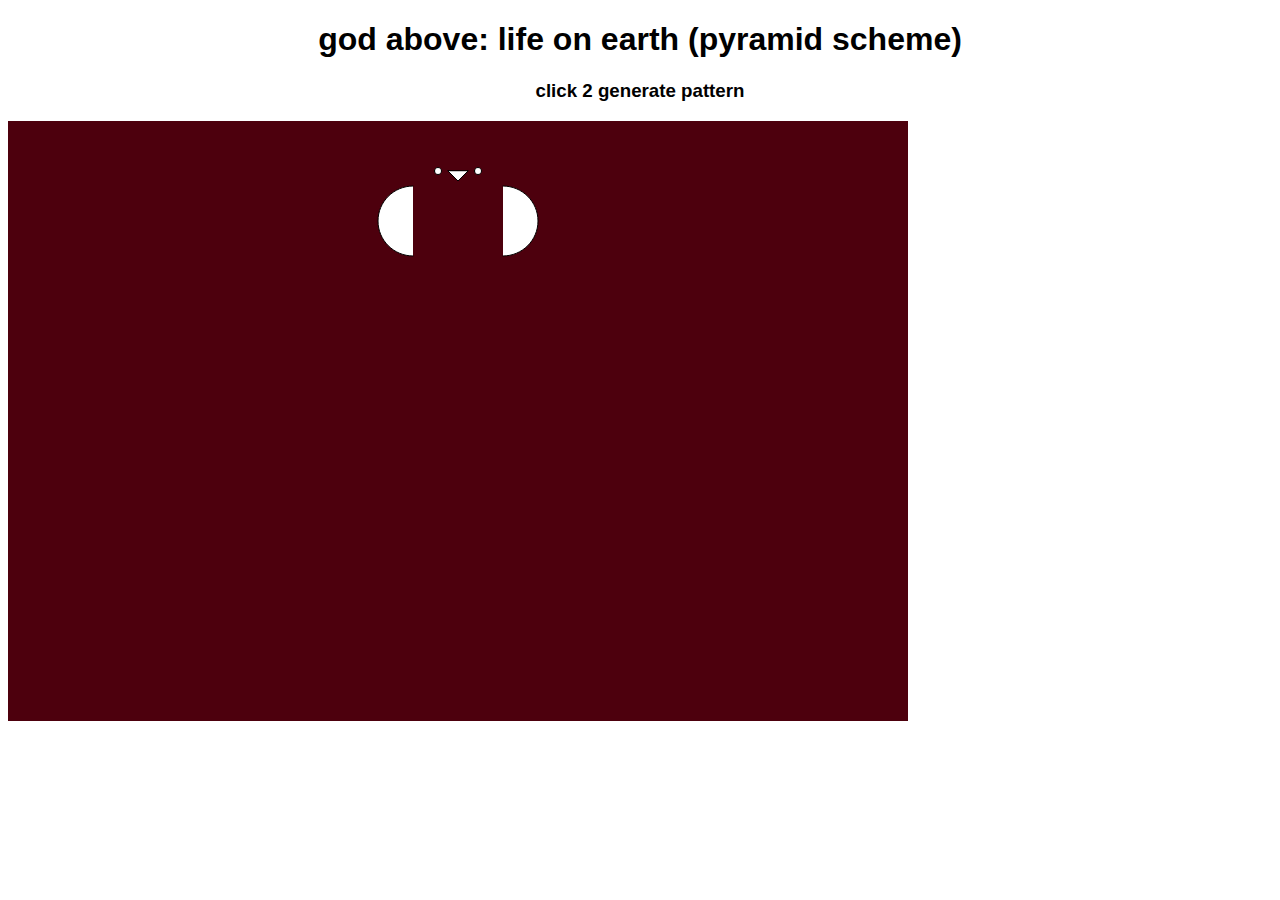
<file: patterns/index.html>
<!DOCTYPE html>
<html>
  <head>
    <meta charset="UTF-8">
    <title>maryam kassim | patterns</title>
      <style>h1,h3{font-family:sans-serif;text-align:center;padding:0;}</style>
  </head>
  <body>
    <script src="p5.min.js"></script>
	<script src="sketch.js"></script>
      <h1>god above: life on earth (pyramid scheme)</h1>
    <h3>click 2 generate pattern</h3>
  </body>
</html>
</file>
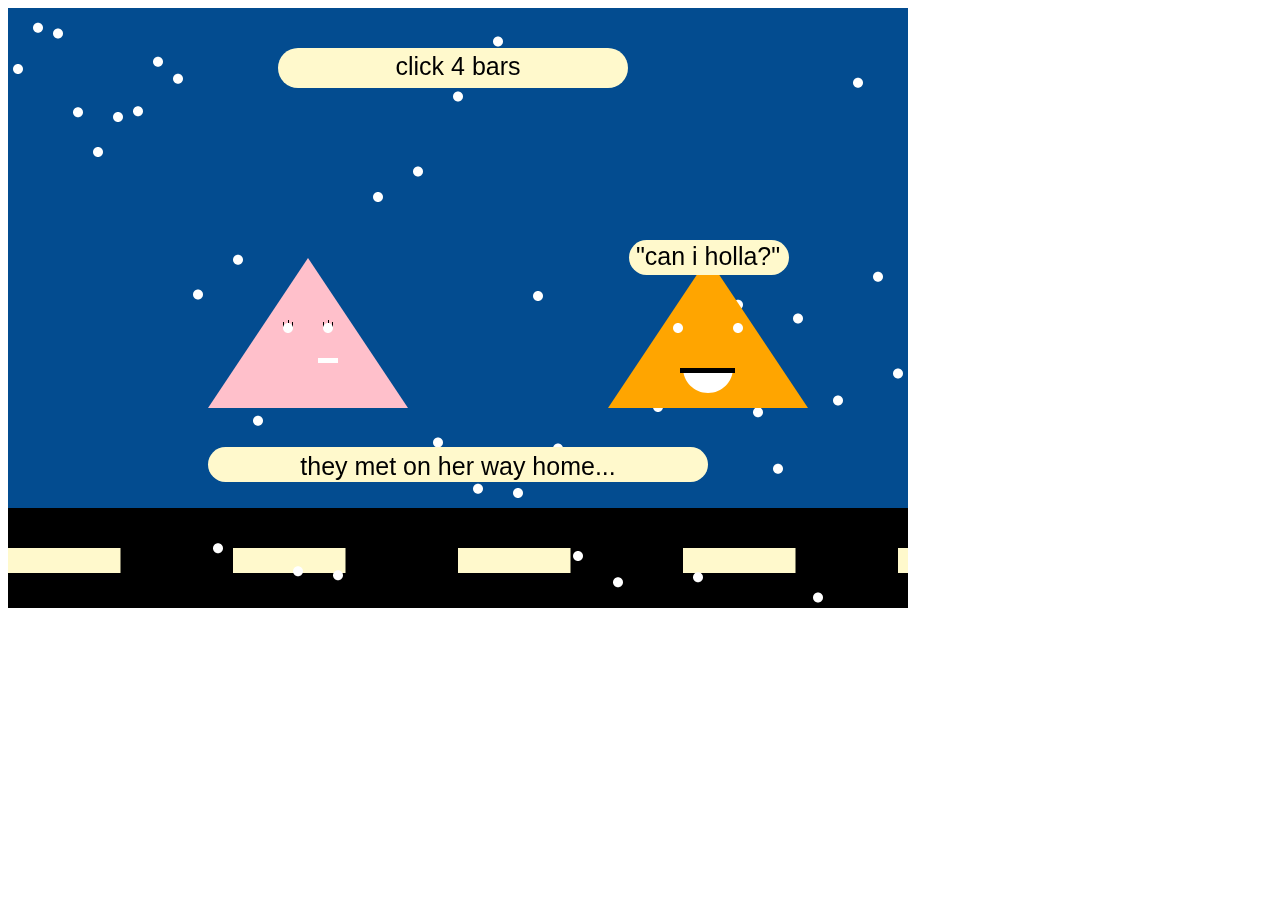
<file: plot/index.html>
<!DOCTYPE html>
<html>
  <head>
    <meta charset="UTF-8">
    <title>maryam kassim | plot</title>
  </head>
  <body>
    <script src="p5.min.js"></script>
	<script src="sketch.js"></script>
  </body>
</html>
</file>
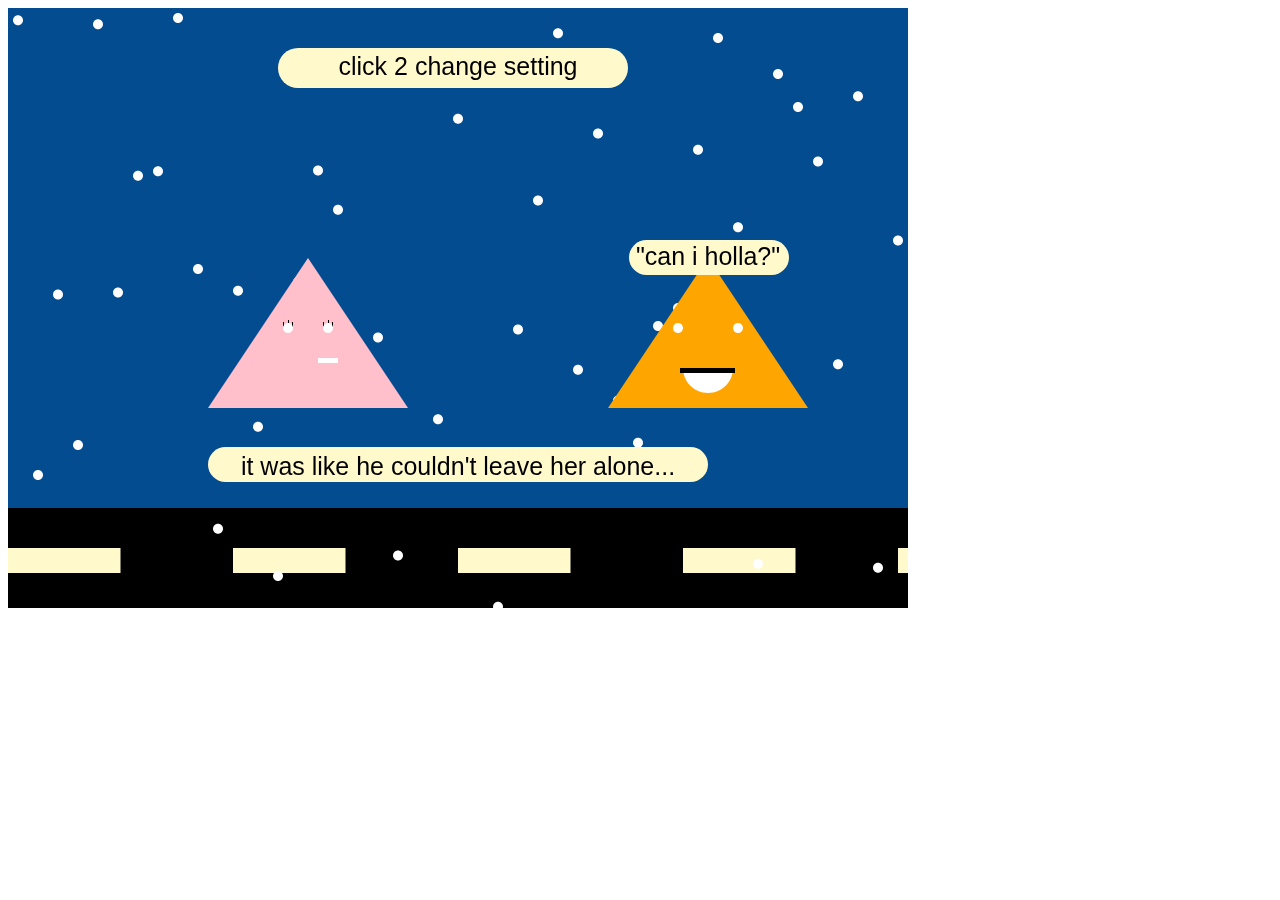
<file: setting/index.html>
<!DOCTYPE html>
<html>
  <head>
    <meta charset="UTF-8">
    <title>setting</title>
  </head>
  <body>
    <script src="p5.min.js"></script>
	<script src="sketch.js"></script>
  </body>
</html>
</file>
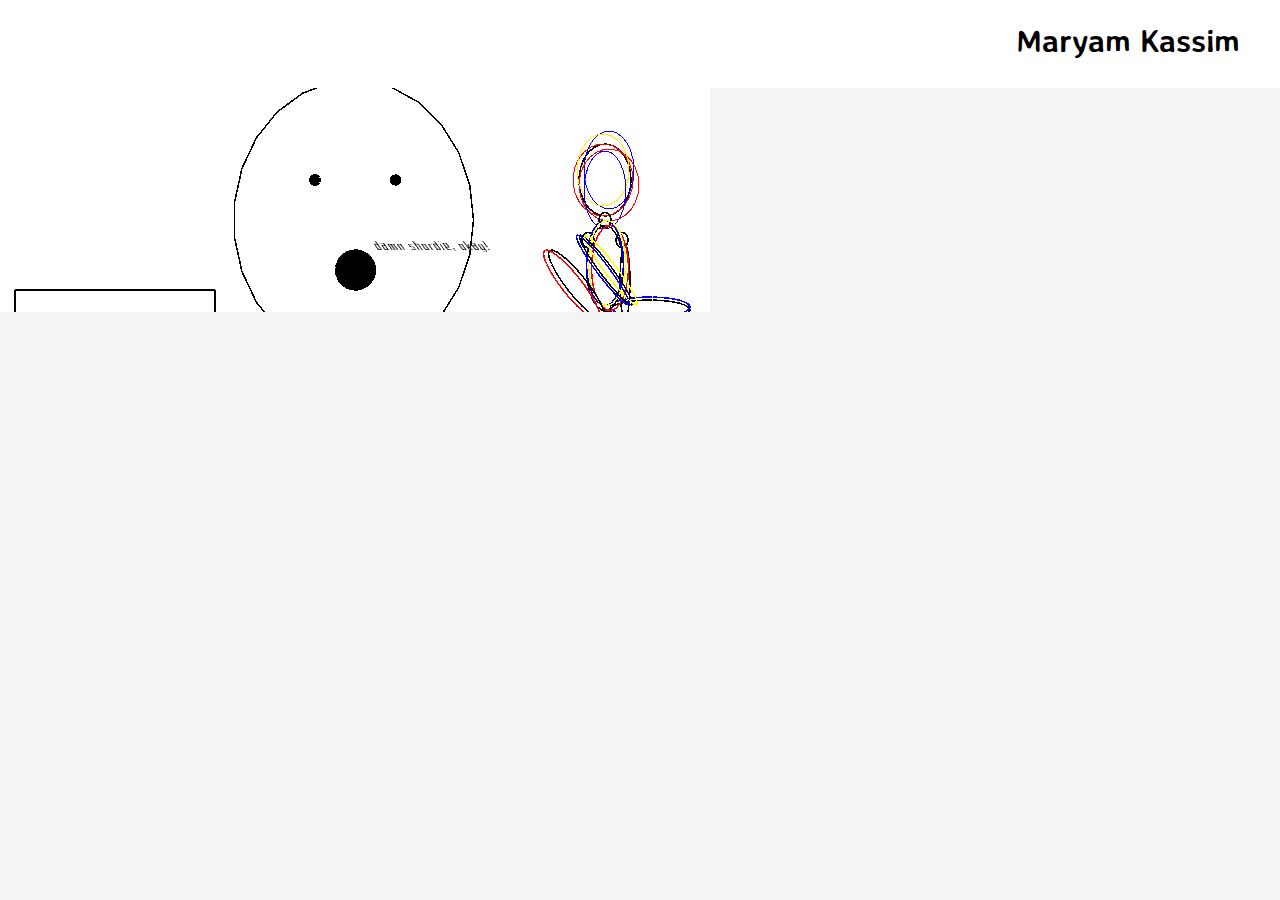
<file: story/index.html>
<html>
<head>
        <meta charset="UTF-8">     
        <title> story project </title>
        <!--favicon-->
        <link rel="icon" href="assets/earthIcon.gif">
        <link rel="stylesheet" href="style.css">
    </head>  

<body>
    <!--banner w/ logo + nav-->
    <div class="banner">
    <h1 class=logo><a href="index.html">Maryam Kassim</a></h1>
    </div>
    
     
    <!---js sketch -->
    <script src="p5.min.js"> </script>
    <script src="sketch.js"> </script>
    
</body>
    

</html>
</file>
<file: story/style.css>
@import url('https://fonts.googleapis.com/css?family=Averia+Sans+Libre|Cute+Font|Ubuntu&display=swap');
body{
    background: #f4f4f4;
    margin: 0;
    padding: 0;
    font-family: "Ubuntu", sans-serif;
}

a
{
  text-decoration: none;
  color: #000;
  transition: color 0.3s ease;
}

a:hover
{
  color: #580bf4;
}

/*fixed banner from 
 *https://www.w3schools.com/howto/howto_css_fixed_menu.asp
 *referenced on 09/04/2019
*/
.banner{
  overflow: hidden;
  background-color:white;
  position: fixed; /* Set the navbar to fixed position */
  top: 0; /* Position the navbar at the top of the page */
  width: 100%; /* Full width */
  height:5.5em;
}
.logo{
  margin-top:20;
  padding-right:40;
  text-align: right;
  font-size: 2em;
  font-family: Averia Sans Libre, cursive;
  color:#f40b32;
}
</file>
